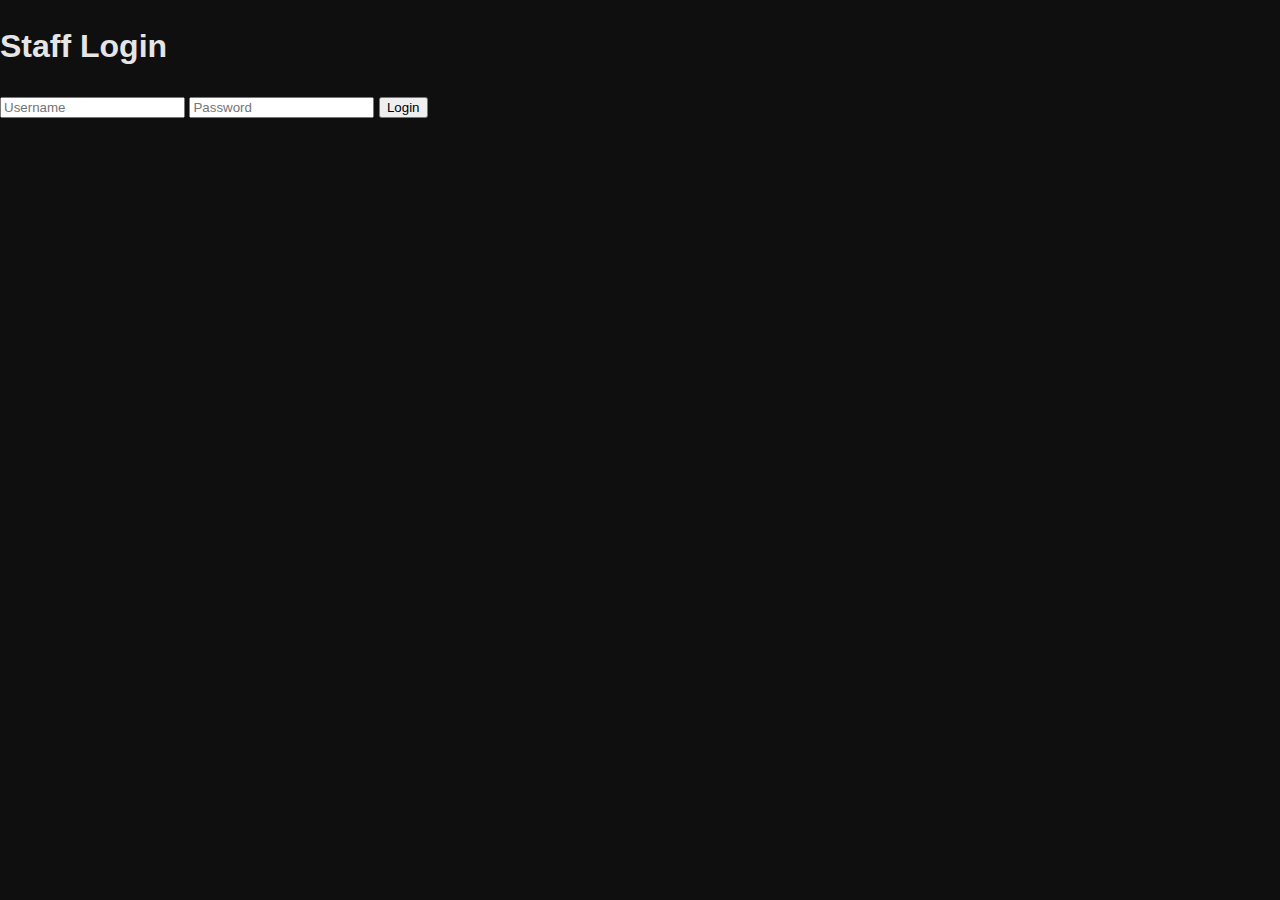
<file: login.html>
<!DOCTYPE html>
<html lang="en">
<head>
<meta charset="UTF-8">
<title>Staff Login — California State Roleplay</title>
<link rel="stylesheet" href="style.css">
</head>
<body>

<div class="login-box">
  <h1>Staff Login</h1>

  <input id="username" placeholder="Username">
  <input id="password" type="password" placeholder="Password">

  <button onclick="login()">Login</button>
  <p id="error"></p>
</div>

<script src="accounts.js"></script>
<script>
function login() {
  const u = username.value;
  const p = password.value;

  if (accounts[u] && accounts[u].password === p) {
    localStorage.setItem("role", accounts[u].role);
    localStorage.setItem("user", u);
    window.location.href = "staff.html";
  } else {
    document.getElementById("error").textContent = "Invalid credentials";
  }
}
</script>

</body>
</html>
</file>
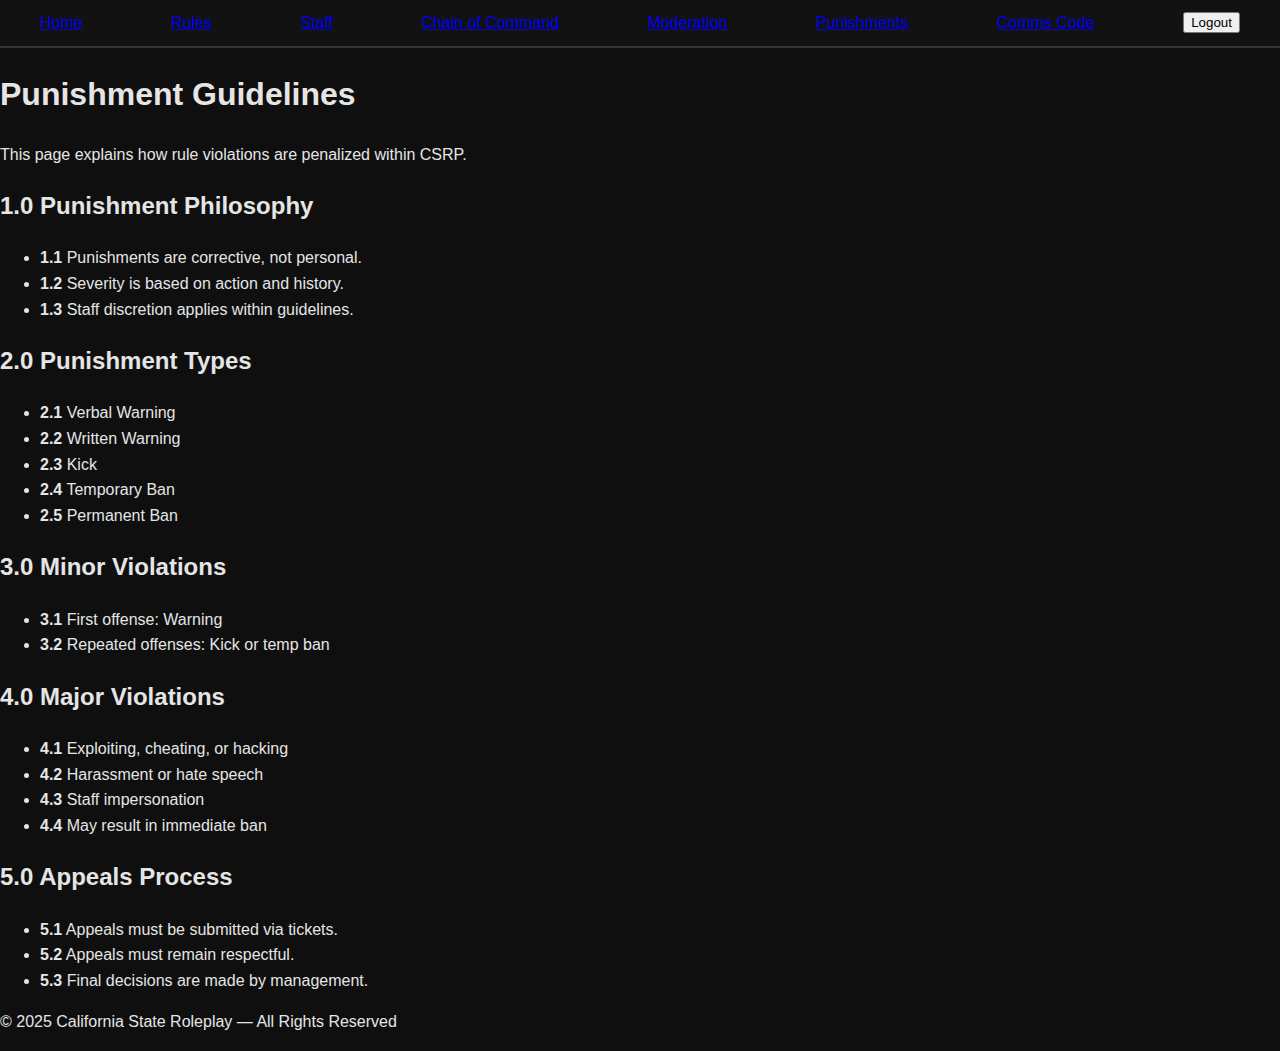
<file: punishments.html>
<!DOCTYPE html>
<html lang="en">
<head>
<meta charset="UTF-8">
<meta name="viewport" content="width=device-width, initial-scale=1.0">
<title>Punishments — California State Roleplay</title>
<link rel="stylesheet" href="style.css">
</head>
<body>

<nav class="navbar">
    <a href="index.html">Home</a>
    <a href="rules.html">Rules</a>
    <a href="staff.html">Staff</a>
    <a href="chain-of-command.html">Chain of Command</a>
    <a href="moderation.html">Moderation</a>
    <a class="active" href="punishments.html">Punishments</a>
    <a href="comms-code.html">Comms Code</a>
    <button class="logout-btn" onclick="logout()">Logout</button>
</nav>

<header>
    <h1>Punishment Guidelines</h1>
    <p>This page explains how rule violations are penalized within CSRP.</p>
</header>

<main>

<section class="section">
    <h2>1.0 Punishment Philosophy</h2>
    <ul>
        <li><strong>1.1</strong> Punishments are corrective, not personal.</li>
        <li><strong>1.2</strong> Severity is based on action and history.</li>
        <li><strong>1.3</strong> Staff discretion applies within guidelines.</li>
    </ul>
</section>

<section class="section">
    <h2>2.0 Punishment Types</h2>
    <ul>
        <li><strong>2.1</strong> Verbal Warning</li>
        <li><strong>2.2</strong> Written Warning</li>
        <li><strong>2.3</strong> Kick</li>
        <li><strong>2.4</strong> Temporary Ban</li>
        <li><strong>2.5</strong> Permanent Ban</li>
    </ul>
</section>

<section class="section">
    <h2>3.0 Minor Violations</h2>
    <ul>
        <li><strong>3.1</strong> First offense: Warning</li>
        <li><strong>3.2</strong> Repeated offenses: Kick or temp ban</li>
    </ul>
</section>

<section class="section">
    <h2>4.0 Major Violations</h2>
    <ul>
        <li><strong>4.1</strong> Exploiting, cheating, or hacking</li>
        <li><strong>4.2</strong> Harassment or hate speech</li>
        <li><strong>4.3</strong> Staff impersonation</li>
        <li><strong>4.4</strong> May result in immediate ban</li>
    </ul>
</section>

<section class="section">
    <h2>5.0 Appeals Process</h2>
    <ul>
        <li><strong>5.1</strong> Appeals must be submitted via tickets.</li>
        <li><strong>5.2</strong> Appeals must remain respectful.</li>
        <li><strong>5.3</strong> Final decisions are made by management.</li>
    </ul>
</section>

</main>

<footer>
    <p>© 2025 California State Roleplay — All Rights Reserved</p>
</footer>

</body>
</html>
</file>
<file: style.css>
/* ==== GENERAL BODY ==== */
body {
    background-color: #0f0f0f;
    color: #e5e5e5;
    font-family: Arial, sans-serif;
    line-height: 1.6;
    margin: 0;
    padding: 0;
}

/* ==== NAVIGATION BAR ==== */
nav.navbar {
    background-color: #121212;
    display: flex;
    align-items: center;
    justify-content: space-between;
    padding: 10px 40px;
    border-bottom: 2px solid #333;
}

nav.navbar .nav-title {
    color: #4eaaff;
    font-size: 20px;
    font-weight: bold;
}

nav.navbar ul {
    list-style: none;
    display: flex;
    margin: 0;
    padding: 0;
}

nav.navbar ul li {
    margin-left: 20px;
}

nav.navbar ul li a {
    text-decoration: none;
    color: #e5e5e5;
    font-weight: bold;
    transition: 0.2s;
}

nav.navbar ul li a:hover,
nav.navbar ul li a.active {
    color: #4eaaff;
}

/* ==== HEADER ==== */
header.page-header {
    padding: 40px;
    text-align: center;
    background-color: #121212;
    border-bottom: 2px solid #333;
}

header.page-header h1 {
    color: #4eaaff;
    margin-bottom: 10px;
}

header.page-header p {
    color: #cccccc;
}

/* ==== MAIN CONTENT ==== */
main.content-container {
    padding: 40px;
    max-width: 900px;
    margin: auto;
}

main.content-container .rule-section {
    margin-bottom: 30px;
}

main.content-container h2 {
    color: #ffaa4e;
    margin-bottom: 10px;
}

main.content-container ul {
    margin-left: 20px;
}

/* ==== LEVEL/CHAIN SECTIONS ==== */
.level {
    margin-top: 20px;
    padding: 20px;
    border-radius: 6px;
    border: 1px solid #333;
    background-color: #121212;
}

/* ==== FOOTER ==== */
footer.footer {
    text-align: center;
    padding: 20px;
    background-color: #121212;
    border-top: 2px solid #333;
    color: #999;
    margin-top: 40px;
}
</file>
